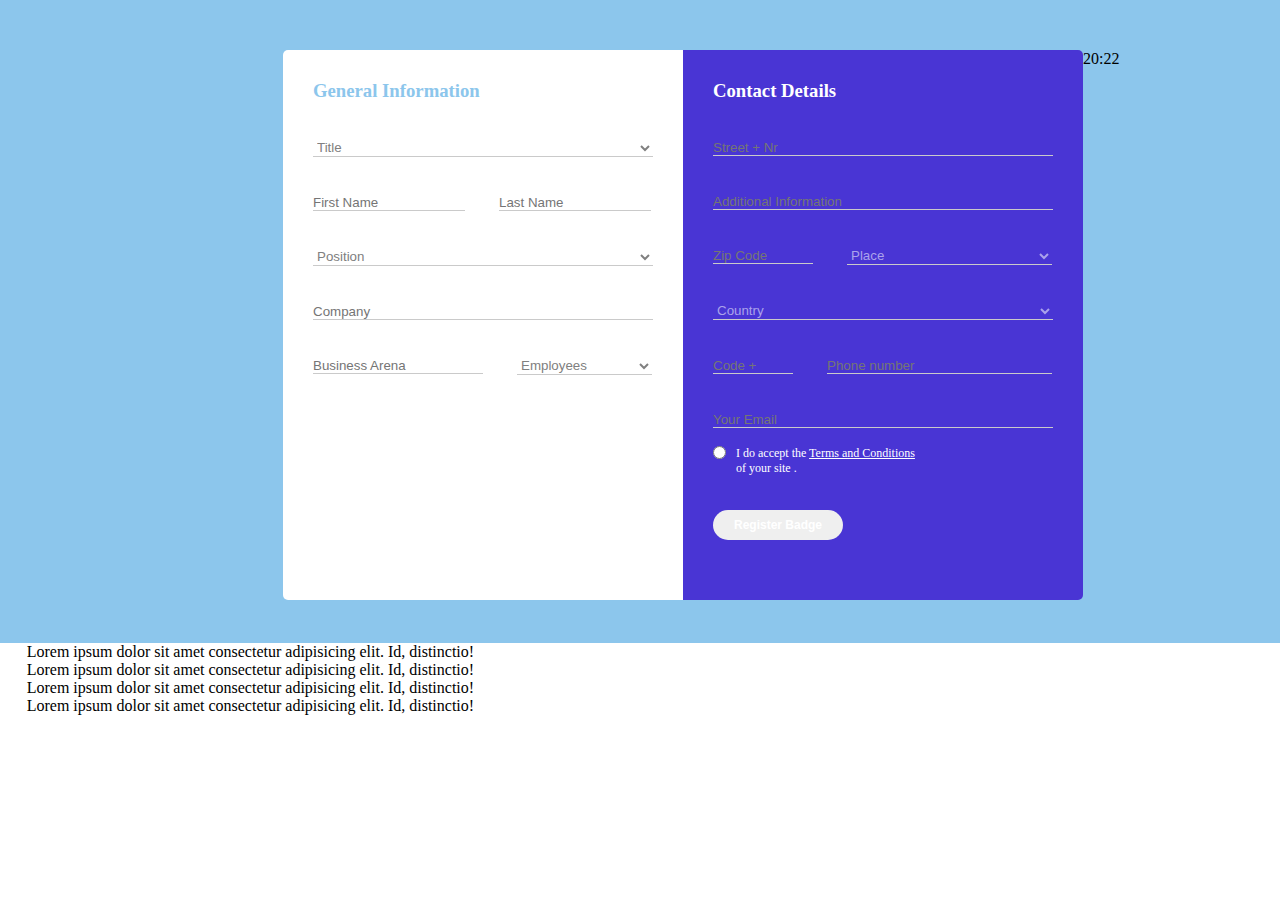
<file: 001/index.html>
<!DOCTYPE html>
<html lang="en">

<head>
  <meta charset="UTF-8" />
  <meta http-equiv="X-UA-Compatible" content="IE=edge" />
  <meta name="viewport" content="width=device-width, initial-scale=1.0" />
  <title>abdullokh</title>
  <link rel="stylesheet" href="css/style.css" />
</head>

<body>
  <div class="head">
    <div class="body">
      <form action="">
        <div class="left">
          <h3>General Information</h3>
          <br /><br />
          <select name="" id="">
            <option value="">Title</option>
            <option value="HTML">HTML</option>
            <option value="CSS">CSS</option>
            <option value="JS">JS</option>
          </select>
          <br /><br /><br />
          <label for="">
            <input type="text" name="" id="in" placeholder="First Name" />
          </label>
          <label for="">
            <input type="text" name="" id="in" placeholder="Last Name" />
          </label>
          <br /><br /><br />
          <select name="" id="">
            <option value="">Position</option>
            <option value="1">1</option>
            <option value="2">2</option>
            <option value="3">3</option>
          </select>
          <br /><br /><br />
          <input type="text" name="" id="com" placeholder="Company" />
          <br /><br /><br />
          <label for="">
            <input type="text" class="bus" placeholder="Business Arena" />
          </label>
          <label for="">
            <select name="" id="select">
              <option value="">Employees</option>
              <option value="1">1</option>
              <option value="2">2</option>
              <option value="3">3</option>
            </select>
          </label>
        </div>
        <div class="rig">
          <h3 class="w">Contact Details</h3>
          <br /><br />
          <input id="up" type="text" placeholder="Street + Nr" />
          <br /><br /><br />
          <input id="up" type="text" placeholder="Additional Information" />
          <br /><br /><br />
          <label for="">
            <input type="text" class="zip" placeholder="Zip Code" />
          </label>
          <label for="">
            <select name="" id="select1">
              <option value="Place">Place</option>
              <option value="1">1</option>
              <option value="2">2</option>
              <option value="3">3</option>
            </select>
          </label>
          <br /><br /><br />
          <select name="" id="con">
            <option value="">Country</option>
            <option value="1">Uzbekisan</option>
            <option value="2">Russia</option>
            <option value="3">USA</option>
          </select>
          <br /><br /><br />
          <label for="">
            <input type="tel" name="" id="ina" placeholder="Code +" />
          </label>
          <label for="">
            <input type="tel" name="" id="inaa" placeholder="Phone number" />
          </label>
          <br /><br /><br />
          <input id="up" type="email" placeholder="Your Email" />
          <br /><br />
          <div class="bir">
            <input type="radio" id="chek" />
          </div>
          <div class="ikki">
            <p>
              I do accept the
              <a href="" target="_blank">Terms and Conditions</a><br />
              of your site .
            </p>
          </div>
          <br><br><br>
          <div class="fin">
            <input type="submit" value="Register Badge" class="mda">
          </div>

        </div>
      </form>
    </div>
    <time>20:22</time>

  </div>

  <!-- podval -->

  <section>
    <div class="none">
      <ul>
        <li><a href="#">home</a>Lorem ipsum dolor sit amet consectetur adipisicing elit. Id, distinctio!</li>
        <li><a href="#">home</a>Lorem ipsum dolor sit amet consectetur adipisicing elit. Id, distinctio!</li>
        <li><a href="#">home</a>Lorem ipsum dolor sit amet consectetur adipisicing elit. Id, distinctio!</li>
        <li><a href="#">home</a>Lorem ipsum dolor sit amet consectetur adipisicing elit. Id, distinctio!</li>
      </ul>
    </div>
  </section>

</body>

</html>
</file>
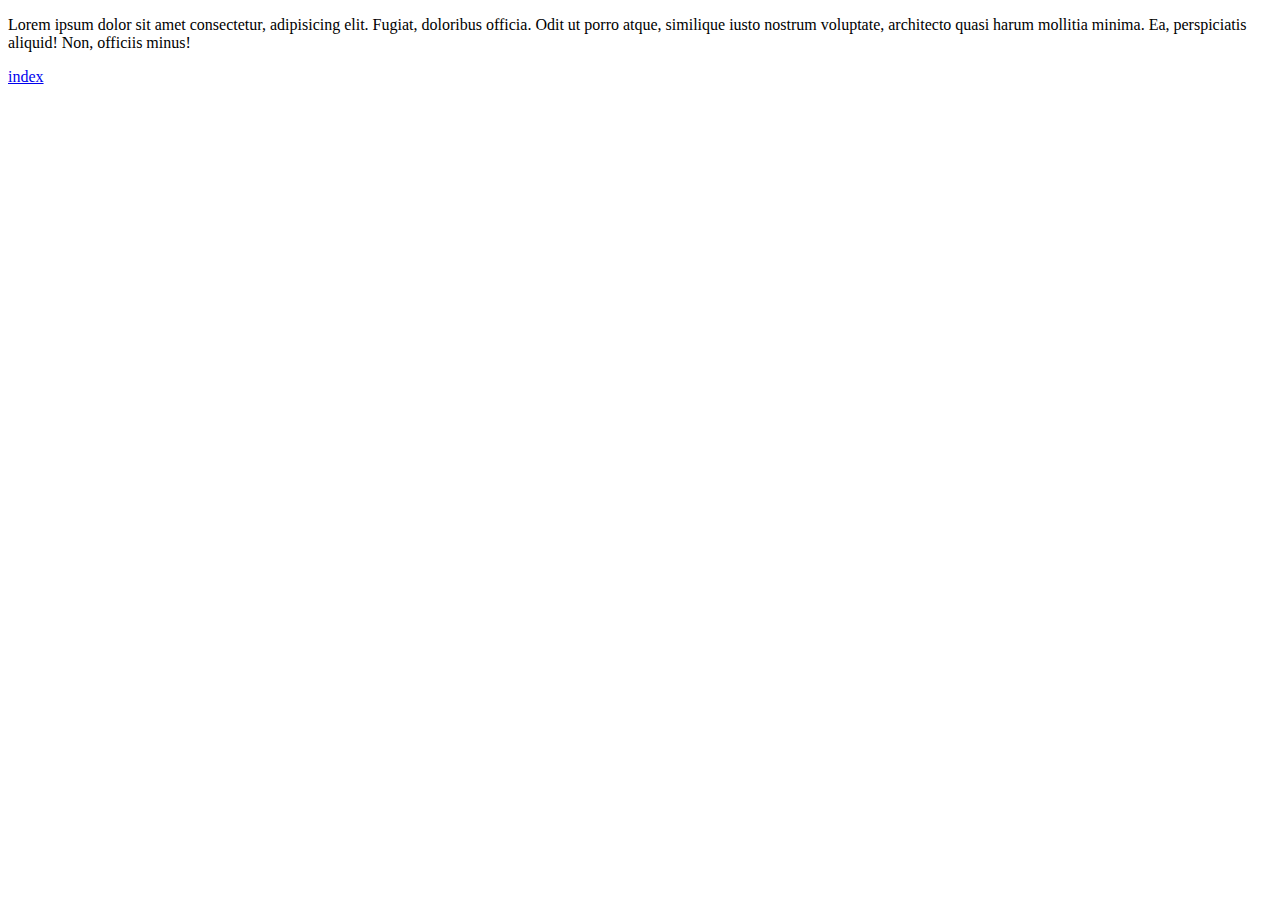
<file: 001/blog.html>
<!DOCTYPE html>
<html lang="en">
<head>
  <meta charset="UTF-8">
  <meta http-equiv="X-UA-Compatible" content="IE=edge">
  <meta name="viewport" content="width=device-width, initial-scale=1.0">
  <title>Document</title>
</head>
<body>
  <p>Lorem ipsum dolor sit amet consectetur, adipisicing elit. Fugiat, doloribus officia. Odit ut porro atque, similique iusto nostrum voluptate, architecto quasi harum mollitia minima. Ea, perspiciatis aliquid! Non, officiis minus!</p>
  <a href="index.html">index</a>
</body>
</html>
</file>
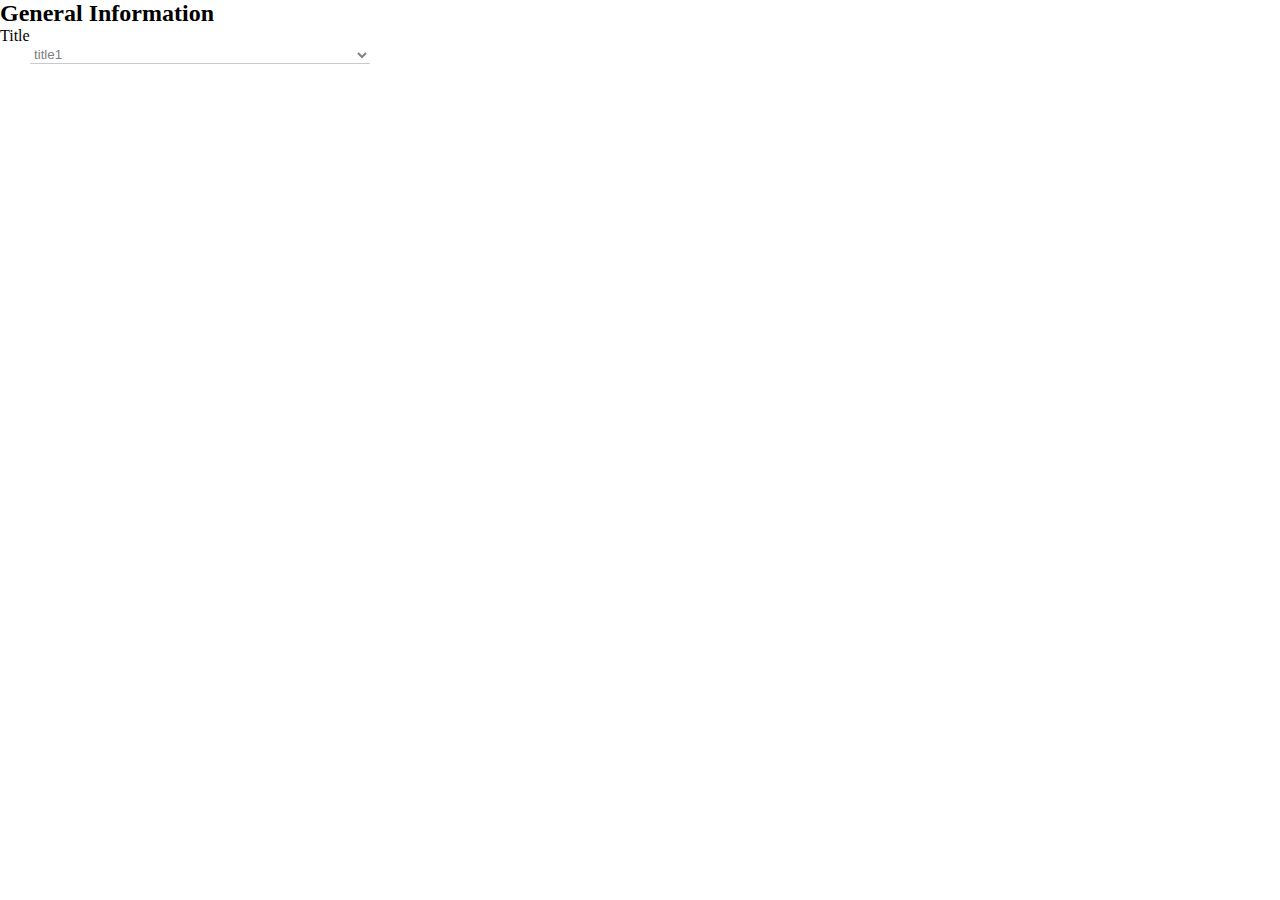
<file: 001/contacts.html>
<!DOCTYPE html>
<html lang="en">

<head>
    <meta charset="UTF-8">
    <meta http-equiv="X-UA-Compatible" content="IE=edge">
    <meta name="viewport" content="width=device-width, initial-scale=1.0">
    <title>Homework</title>
    <link rel="stylesheet" href="css/style.css">
    <div class="sayt">
        <div class="card1">
            <h2>General Information</h2>
            <label for="Title">Title</label>
            <form >
                <select name="Title" id="Title" class="Title">
                    <option value="volvo">title1</option>
                    <option value="saab">title2</option>
                    <option value="opel">title3</option>
                    <option value="audi">title4</option>
                </select>
            </form>
        </div>
        <div class="card2"></div>
    </div>
</file>
<file: 001/css/style.css>
*{
  margin: 0;
  padding: 0;
}
.head{
  background-color: #8CC6EC;
  width: 100%;
  height: 643px;
  margin: auto;
  padding-top: 50px;
  box-sizing: border-box;
  font-family: Campton Light DEMO;
  }

  .body{
      margin: auto;
  }

  .left{
      float: left;
      background-color: #ffffff;
      width: 400px;
      height: 550px;
      margin-left: 283px;
      border-top-left-radius: 5px;
      border-bottom-left-radius: 5px;

  }
  .left h3{

      color: #8CC6EC;
      margin-top: 30px;
      margin-left: 30px;

  }

  .rig{
      float: left;
      background-color: #4935D4;
      width: 400px;
      height: 550px;
      border-top-right-radius: 5px;
      border-bottom-right-radius: 5px;
  }

  .rig input
  {
    color: white;
  }


  select{
      border: none;
      margin-left: 30px;
      background-color: #ffffff;
      border-bottom: 1px solid rgb(202, 202, 202);
    width: 340px;
    color: grey;
    outline: none;
  }

  #in{
      border: none;
      margin-left: 30px;
      background-color: #ffffff;
      border-bottom: 1px solid rgb(202, 202, 202);
      width: 152px;
      outline: none;

  }

  #select{
      border: none;
      margin-left: 30px;
      background-color: #ffffff;
      border-bottom: 1px solid rgb(202, 202, 202);
    width: 40px;
    color: grey;
    outline: none;

  }
  #com{
      border: none;
      margin-left: 30px;
      background-color: #ffffff;
      border-bottom: 1px solid rgb(202, 202, 202);
      width: 340px;
      outline: none;

  }
  .bus{
      border: none;
      margin-left: 30px;
      background-color: #ffffff;
      border-bottom: 1px solid rgb(202, 202, 202);
      width: 170px;
      outline: none;

  }
  #select{
      border: none;
      margin-left: 30px;
      background-color: #ffffff;
      border-bottom: 1px solid rgb(202, 202, 202);
      width: 135px;
  }

  .w{
      color: #ffffff;
      margin-top: 30px;
      margin-left: 30px;
  }

  #up{
      border: none;
      margin-left: 30px;
      background-color: #4935D4;
      border-bottom: 1px solid rgb(202, 202, 202);
      width: 340px;
      color: #ffffff;
      outline: none;


  }

  .zip{
      border: none;
      margin-left: 30px;
      background-color: #4935D4;
      border-bottom: 1px solid rgb(202, 202, 202);
      width: 100px;
      color: #ffffff;
  }
  #select1{
      border: none;
      margin-left: 30px;
      background-color: #4935D4;
      border-bottom: 1px solid rgb(202, 202, 202);
      width: 205px;
      color: #ABA2EB;
  }
#con{
  border: none;
  margin-left: 30px;
  background-color: #4935D4;
  border-bottom: 1px solid rgb(202, 202, 202);

  color: #ABA2EB;
}

#ina{
  border: none;
  margin-left: 30px;
  background-color:  #4935D4;
  border-bottom: 1px solid rgb(202, 202, 202);
  width: 80px;
  /* color: #ffffff; */
}
#inaa{
  border: none;
  margin-left: 30px;
  background-color:  #4935D4;
  border-bottom: 1px solid rgb(202, 202, 202);
  width: 225px;
  color: #ffffff;
}

#chek{
  margin-left: 30px;
float: left;


}

p{
  color: #ffffff;
  font-size: 12px;
  margin-left: 10px;
}

a{
  color: #ffffff;
  font-size: 12px;

}

.bir{
  float: left;
}
.ikki{
  float: left;
}

.fin{
  margin-top: 10px;
  margin-left: 30px;


}

.mda{
  width: 130px;
  height: 30px;
  font-weight: 600;
  font-size: 12px;
  border: none;
  border-radius: 40px;

}
</file>
